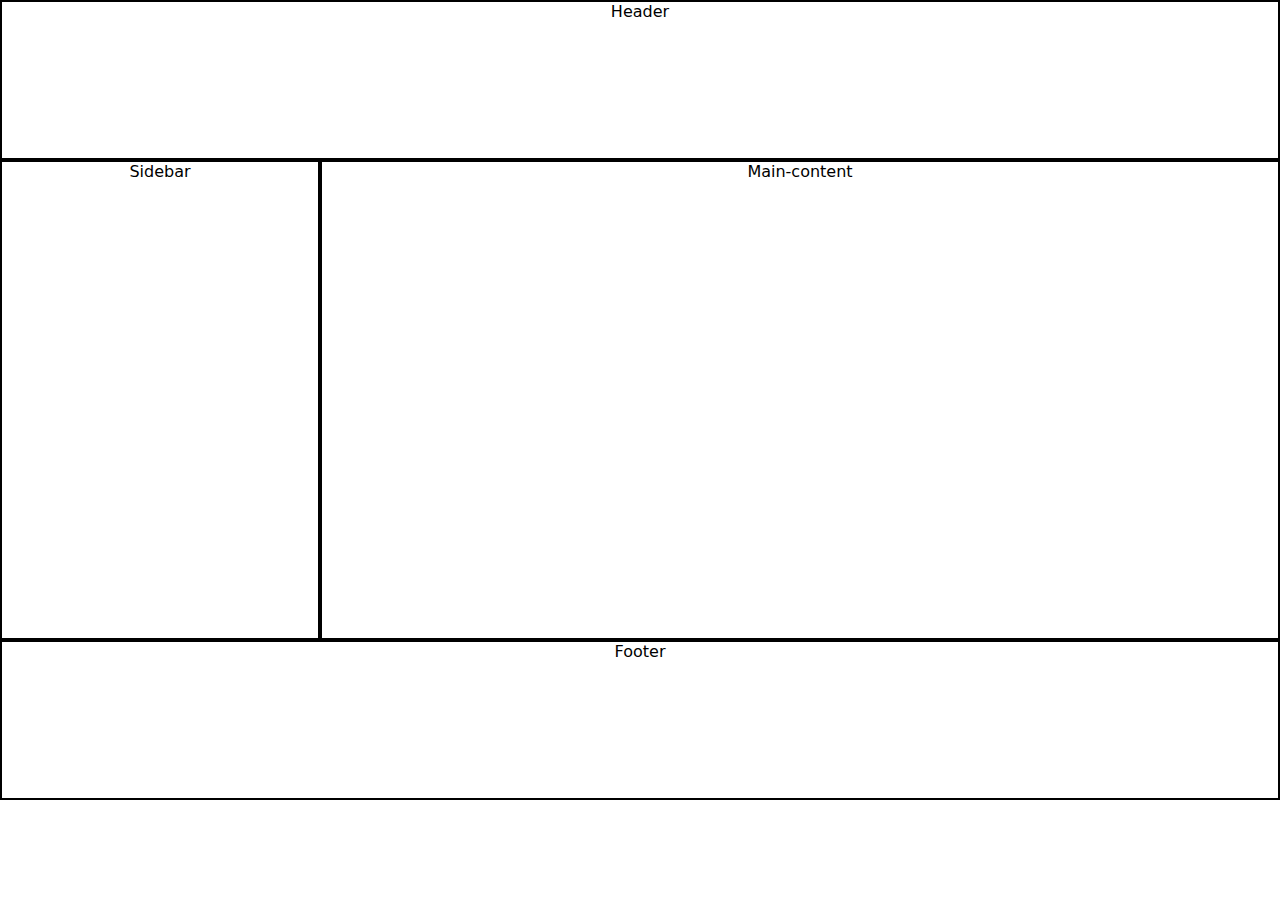
<file: Grid.html>
<!DOCTYPE html>
<html lang="en">
<head>
    <meta charset="UTF-8">
    <meta name="viewport" content="width=device-width, initial-scale=1.0">
    <title>Document</title>
    <link rel="stylesheet" href="grid.css">
</head>
<body>
    <div class="container">

    <div class="header">Header</div>
    <div class="sidebar">Sidebar</div>
    <div class="main-cotent">Main-content</div>
<div class="footer">Footer</div>

    </div>
    
</body>
</html>
</file>
<file: grid.css>
*{
    margin: 0;
    padding: 0;
    font-family: system-ui, -apple-system, BlinkMacSystemFont, 'Segoe UI', Roboto, Oxygen, Ubuntu, Cantarell, 'Open Sans', 'Helvetica Neue', sans-serif;
}
.container{
    display: grid;
    grid-template-columns: 1fr 1fr 1fr 1fr;
    /* one Extra Always */
    grid-template-rows: 10rem 10rem 10rem 10rem 10rem;
    text-align: center;
}
.container > div{
    border: 2px solid black;
}
.header{
grid-column: 1/5;

}
.sidebar{
grid-row: 2/5;
}
.main-cotent{
    grid-row: 2/5;
    grid-column:2/5 ;
}
.footer{
grid-column: 1/5;
/* grid-row: 5/7; */
}
</file>
